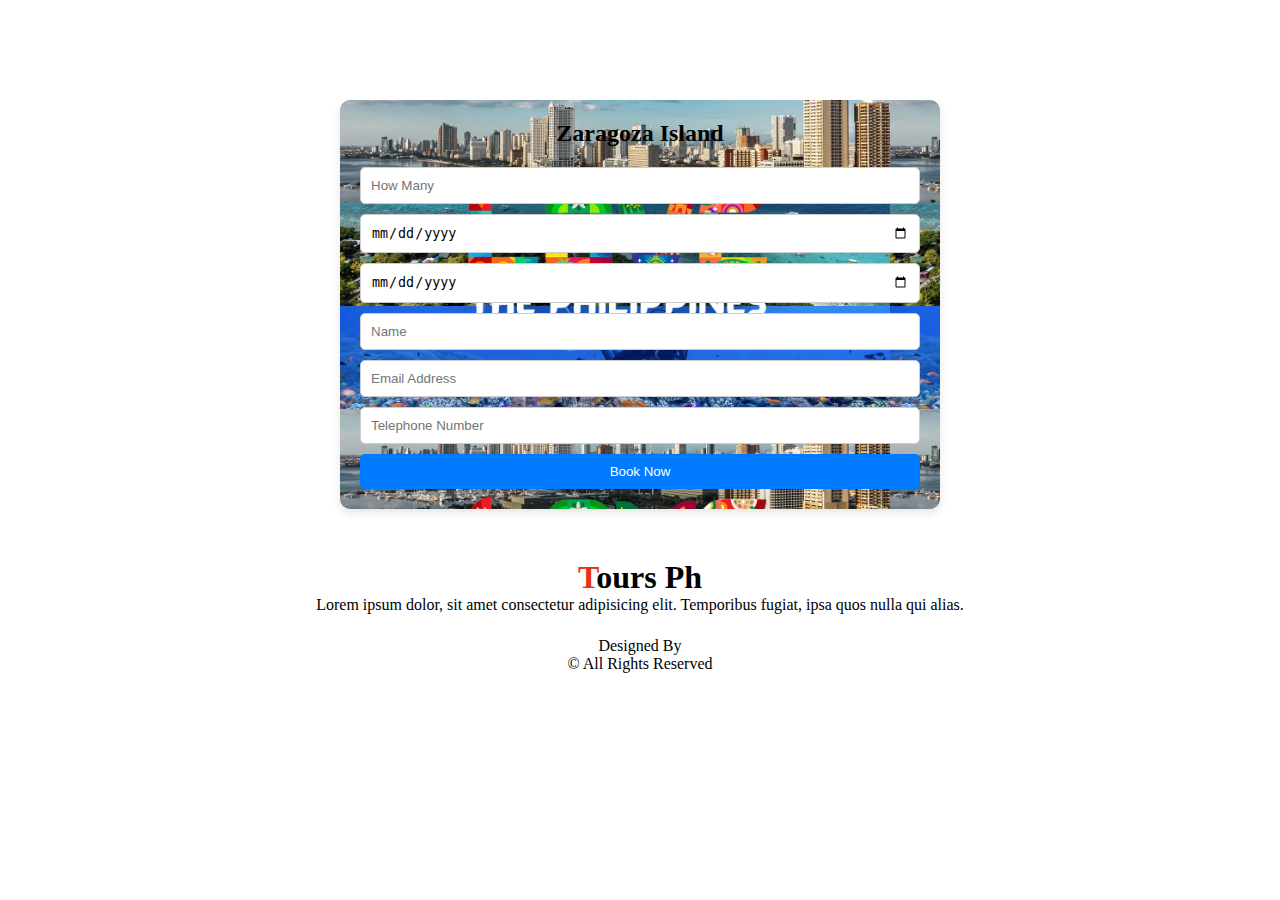
<file: books/badian.html>
<!DOCTYPE html>
<html lang="en">
<head>
    <meta charset="UTF-8">
    <meta name="viewport" content="width=device-width, initial-scale=1.0">
    <title>Book Package</title>
    <link rel="stylesheet" href="books.css">
</head>
<body>

    <section class="book" id="book">
        <div class="container">
            <h2 id="package-name">Zaragoza Island</h2>
            <form action="confirmed.html" method="get"> <!-- Change the action to confirmed.html -->
                <input type="hidden" name="package" value="Zaragoza-Island"> <!-- Hidden input to pass the package name -->
                <input type="text" name="how_many" class="form-control1" placeholder="How Many" id="form-control" required><br>
                <input type="date" name="arrival_date" class="form-control2" placeholder="Arrival Date" id="form-control" required><br>
                <input type="date" name="departure_date" class="form-control3" placeholder="Departure Date" id="form-control" required><br>
                <input type="text" name="name" class="form-control4" placeholder="Name" id="form-control" required><br>
                <input type="email" name="email" class="form-control5" placeholder="Email Address" id="form-control" id="form-control" required><br>
                <input type="tel" name="telephone" class="form-control6" placeholder="Telephone Number" id="form-control" required><br>
                <input type="submit" value="Book Now" class="submit" required>
            </form>
        </div>
    </section>

    <!--This is Footer-->
    <footer id="footer">
        <h1><span>T</span>ours Ph</h1>
        <p>Lorem ipsum dolor, sit amet consectetur adipisicing elit. Temporibus fugiat, ipsa quos nulla qui alias.</p>
        <div class="social-links">
          <i class="fa-brands fa-twitter"></i>
          <i class="fa-brands fa-facebook"></i>
          <i class="fa-brands fa-instagram"></i>
          <i class="fa-brands fa-youtube"></i>
          <i class="fa-brands fa-pinterest-p"></i>
        </div>
        <div class="credit">
          <p>Designed By <a href="#"></a></p>
        </div>
        <div class="copyright">
          <p>&copy; All Rights Reserved</p>
        </div>
    </footer>
      <!--Footer-->
</body>
</html>
</file>
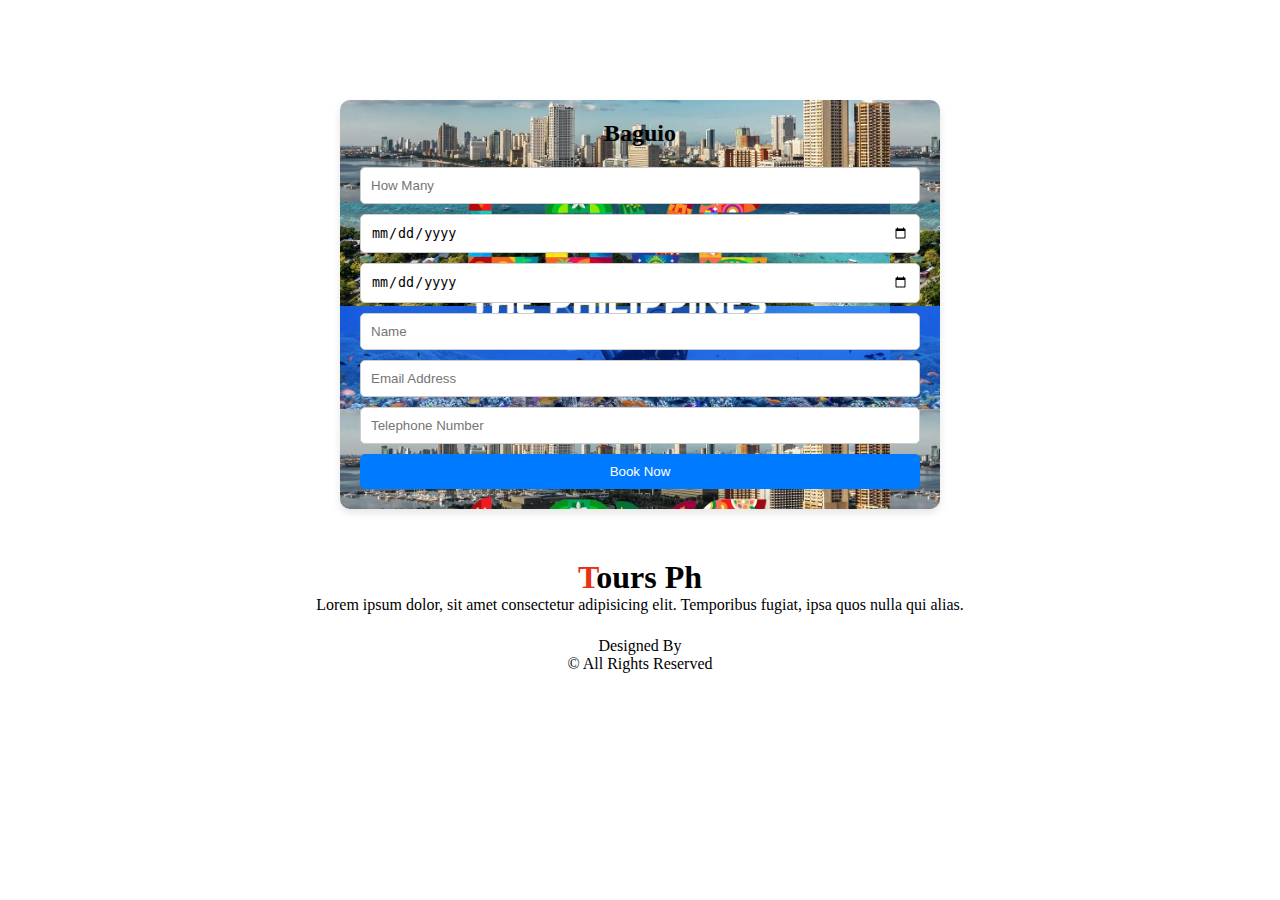
<file: books/baguio.html>
<!DOCTYPE html>
<html lang="en">
<head>
    <meta charset="UTF-8">
    <meta name="viewport" content="width=device-width, initial-scale=1.0">
    <title>Book Package</title>
    <link rel="stylesheet" href="books.css">
</head>
<body>

    <section class="book" id="book">
        <div class="container">
            <h2 id="package-name">Baguio</h2>
            <form action="confirmed.html" method="get"> <!-- Change the action to confirmed.html -->
                <input type="hidden" name="package" value="Baguio"> <!-- Hidden input to pass the package name -->
                <input type="text" name="how_many" class="form-control1" placeholder="How Many" id="form-control" required><br>
                <input type="date" name="arrival_date" class="form-control2" placeholder="Arrival Date" id="form-control" required><br>
                <input type="date" name="departure_date" class="form-control3" placeholder="Departure Date" id="form-control" required><br>
                <input type="text" name="name" class="form-control4" placeholder="Name" id="form-control" required><br>
                <input type="email" name="email" class="form-control5" placeholder="Email Address" id="form-control" id="form-control" required><br>
                <input type="tel" name="telephone" class="form-control6" placeholder="Telephone Number" id="form-control" required><br>
                <input type="submit" value="Book Now" class="submit" required>
            </form>
        </div>
    </section>

    <!--This is Footer-->
    <footer id="footer">
        <h1><span>T</span>ours Ph</h1>
        <p>Lorem ipsum dolor, sit amet consectetur adipisicing elit. Temporibus fugiat, ipsa quos nulla qui alias.</p>
        <div class="social-links">
          <i class="fa-brands fa-twitter"></i>
          <i class="fa-brands fa-facebook"></i>
          <i class="fa-brands fa-instagram"></i>
          <i class="fa-brands fa-youtube"></i>
          <i class="fa-brands fa-pinterest-p"></i>
        </div>
        <div class="credit">
          <p>Designed By <a href="#"></a></p>
        </div>
        <div class="copyright">
          <p>&copy; All Rights Reserved</p>
        </div>
    </footer>
      <!--Footer-->
</body>
</html>
</file>
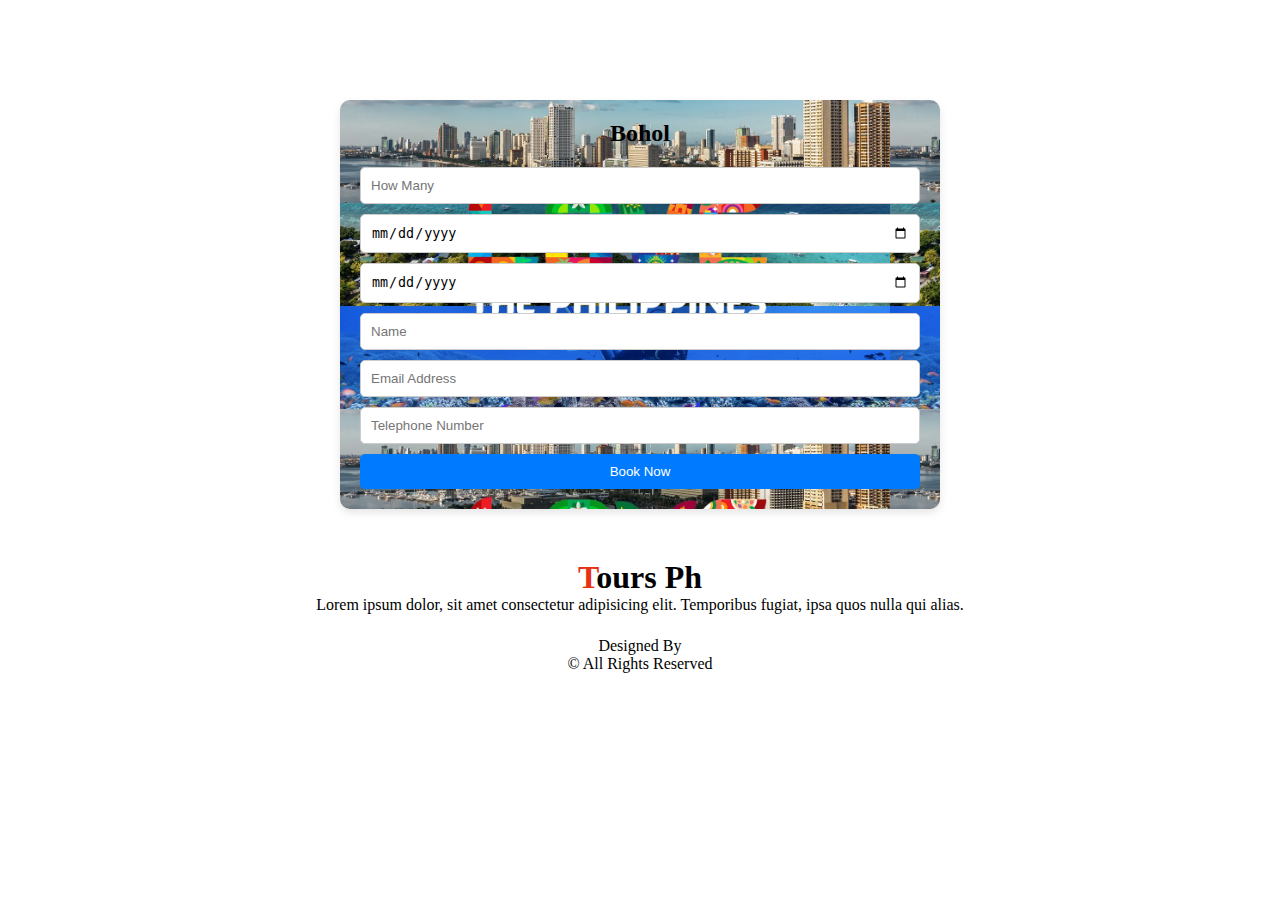
<file: books/bohol.html>
<!DOCTYPE html>
<html lang="en">
<head>
    <meta charset="UTF-8">
    <meta name="viewport" content="width=device-width, initial-scale=1.0">
    <title>Book Package</title>
    <link rel="stylesheet" href="books.css">
</head>
<body>

    <section class="book" id="book">
        <div class="container">
            <h2 id="package-name">Bohol</h2>
            <form action="confirmed.html" method="get"> <!-- Change the action to confirmed.html -->
                <input type="hidden" name="package" value="Bohol"> <!-- Hidden input to pass the package name -->
                <input type="text" name="how_many" class="form-control1" placeholder="How Many" id="form-control" required><br>
                <input type="date" name="arrival_date" class="form-control2" placeholder="Arrival Date" id="form-control" required><br>
                <input type="date" name="departure_date" class="form-control3" placeholder="Departure Date" id="form-control" required><br>
                <input type="text" name="name" class="form-control4" placeholder="Name" id="form-control" required><br>
                <input type="email" name="email" class="form-control5" placeholder="Email Address" id="form-control" id="form-control" required><br>
                <input type="tel" name="telephone" class="form-control6" placeholder="Telephone Number" id="form-control" required><br>
                <input type="submit" value="Book Now" class="submit" required>
            </form>
        </div>
    </section>

    <!--This is Footer-->
    <footer id="footer">
        <h1><span>T</span>ours Ph</h1>
        <p>Lorem ipsum dolor, sit amet consectetur adipisicing elit. Temporibus fugiat, ipsa quos nulla qui alias.</p>
        <div class="social-links">
          <i class="fa-brands fa-twitter"></i>
          <i class="fa-brands fa-facebook"></i>
          <i class="fa-brands fa-instagram"></i>
          <i class="fa-brands fa-youtube"></i>
          <i class="fa-brands fa-pinterest-p"></i>
        </div>
        <div class="credit">
          <p>Designed By <a href="#"></a></p>
        </div>
        <div class="copyright">
          <p>&copy; All Rights Reserved</p>
        </div>
    </footer>
      <!--Footer-->
</body>
</html>
</file>
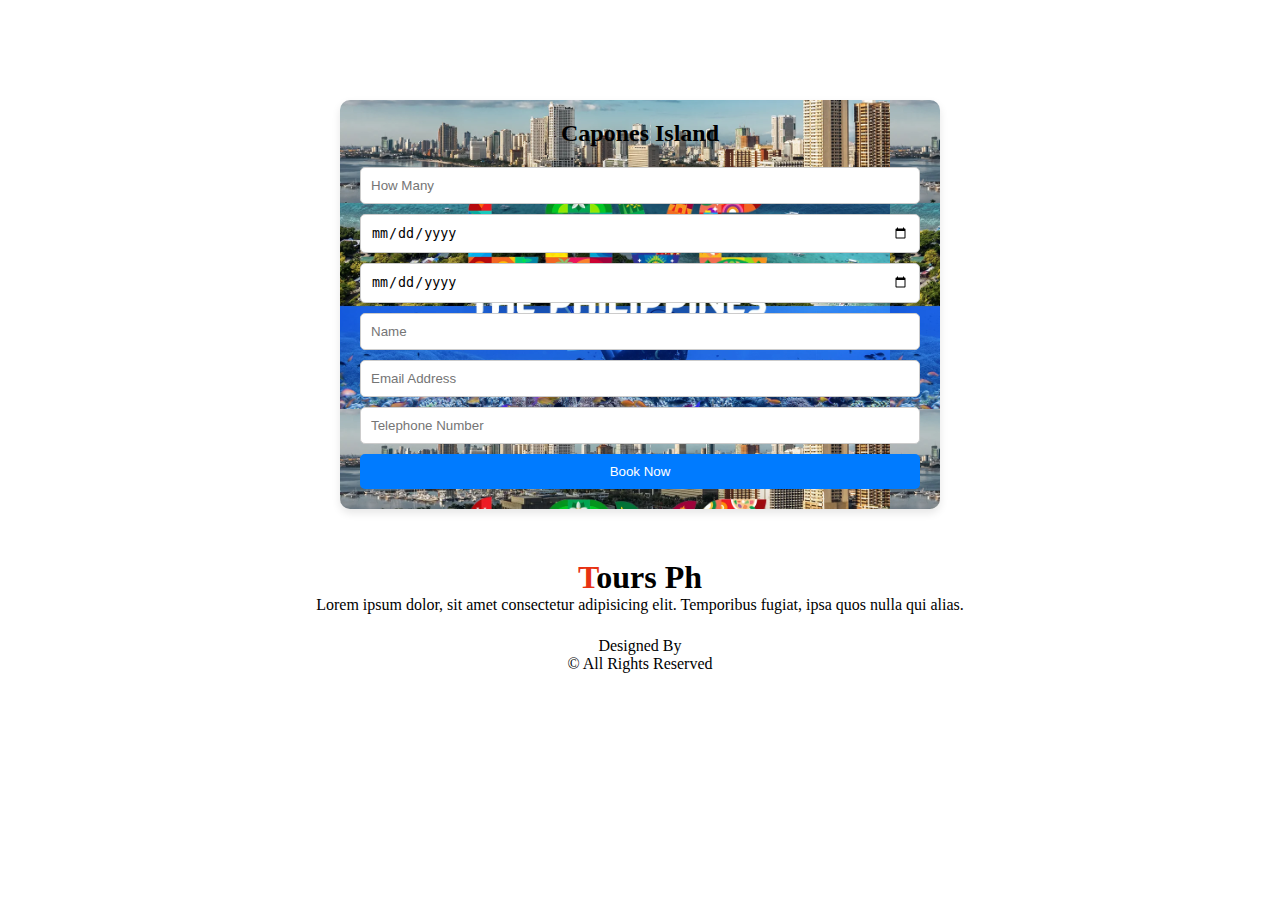
<file: books/capones.html>
<!DOCTYPE html>
<html lang="en">
<head>
    <meta charset="UTF-8">
    <meta name="viewport" content="width=device-width, initial-scale=1.0">
    <title>Book Package</title>
    <link rel="stylesheet" href="books.css">
</head>
<body>

    <section class="book" id="book">
        <div class="container">
            <h2 id="package-name">Capones Island</h2>
            <form action="confirmed.html" method="get"> <!-- Change the action to confirmed.html -->
                <input type="hidden" name="package" value="Capones-Island"> <!-- Hidden input to pass the package name -->
                <input type="text" name="how_many" class="form-control1" placeholder="How Many" id="form-control" required><br>
                <input type="date" name="arrival_date" class="form-control2" placeholder="Arrival Date" id="form-control" required><br>
                <input type="date" name="departure_date" class="form-control3" placeholder="Departure Date" id="form-control" required><br>
                <input type="text" name="name" class="form-control4" placeholder="Name" id="form-control" required><br>
                <input type="email" name="email" class="form-control5" placeholder="Email Address" id="form-control" id="form-control" required><br>
                <input type="tel" name="telephone" class="form-control6" placeholder="Telephone Number" id="form-control" required><br>
                <input type="submit" value="Book Now" class="submit" required>
            </form>
        </div>
    </section>

   <!--This is Footer-->
   <footer id="footer">
    <h1><span>T</span>ours Ph</h1>
    <p>Lorem ipsum dolor, sit amet consectetur adipisicing elit. Temporibus fugiat, ipsa quos nulla qui alias.</p>
    <div class="social-links">
      <i class="fa-brands fa-twitter"></i>
      <i class="fa-brands fa-facebook"></i>
      <i class="fa-brands fa-instagram"></i>
      <i class="fa-brands fa-youtube"></i>
      <i class="fa-brands fa-pinterest-p"></i>
    </div>
    <div class="credit">
      <p>Designed By <a href="#"></a></p>
    </div>
    <div class="copyright">
      <p>&copy; All Rights Reserved</p>
    </div>
</footer>
  <!--Footer-->
</body>
</html>
</file>
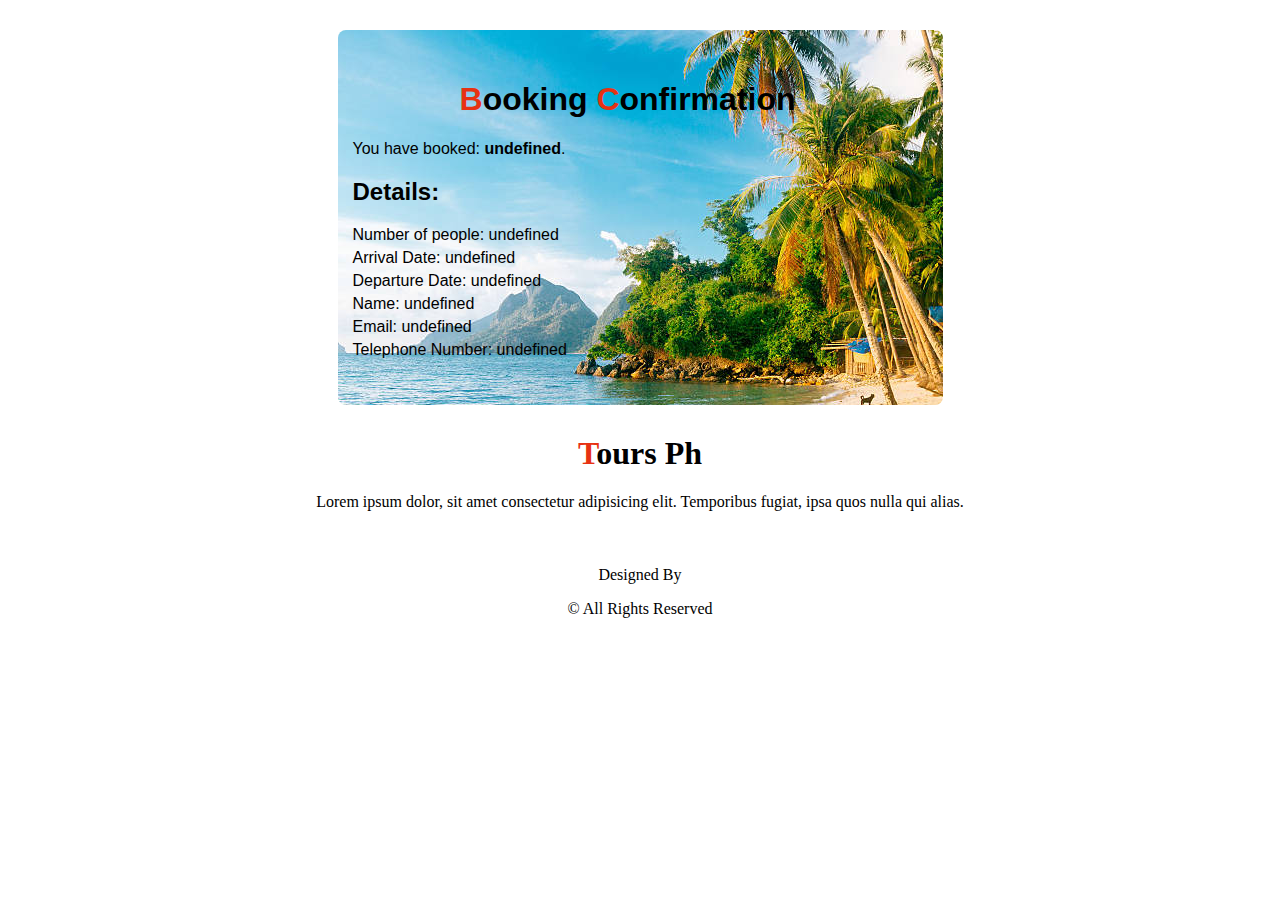
<file: books/confirmed.html>
<!DOCTYPE html>
<html lang="en">
    <!DOCTYPE html>
    <html lang="en">
    <head>
        <meta charset="UTF-8">
        <meta name="viewport" content="width=device-width, initial-scale=1.0">
        <title>Booking Confirmation</title>
        <link rel="stylesheet" href="confirmed.css">
    </head>
    <body>
    
        <!-- This is where the booking details will be displayed -->
        <div id="booking-details">
            <!-- Details will be displayed here -->
        </div>
    
        <script>
            // Function to retrieve query parameters from URL
            function getQueryVariable(variable) {
                const query = window.location.search.substring(1);
                const vars = query.split('&');
                for (let i = 0; i < vars.length; i++) {
                    const pair = vars[i].split('=');
                    if (decodeURIComponent(pair[0]) === variable) {
                        return decodeURIComponent(pair[1]);
                    }
                }
                console.error('Query variable %s not found', variable);
            }
    
            // Function to display booking details
            function displayBookingDetails() {
                const package = getQueryVariable('package'); // Corrected to 'package'
                const howMany = getQueryVariable('how_many');
                const arrivalDate = getQueryVariable('arrival_date');
                const departureDate = getQueryVariable('departure_date');
                const name = getQueryVariable('name');
                const email = getQueryVariable('email');
                const telephone = getQueryVariable('telephone');
    
                const bookingDetailsDiv = document.getElementById('booking-details');
                bookingDetailsDiv.innerHTML = `
                    <h1><span>B</span>ooking <span>C</span>onfirmation</h1>
                    <p>You have booked: <strong>${package}</strong>.</p>
                    <h2>Details:</h2>
                    <ul>
                        <li>Number of people: ${howMany}</li>
                        <li>Arrival Date: ${arrivalDate}</li>
                        <li>Departure Date: ${departureDate}</li>
                        <li>Name: ${name}</li>
                        <li>Email: ${email}</li>
                        <li>Telephone Number: ${telephone}</li>
                    </ul>
                `;
            }
    
            // Call the function to display booking details when the page loads
            displayBookingDetails();
        </script>
    
        <!--This is Footer-->
        <footer id="footer">
            <h1><span>T</span>ours Ph</h1>
            <p>Lorem ipsum dolor, sit amet consectetur adipisicing elit. Temporibus fugiat, ipsa quos nulla qui alias.</p>
            <div class="social-links">
              <i class="fa-brands fa-twitter"></i>
              <i class="fa-brands fa-facebook"></i>
              <i class="fa-brands fa-instagram"></i>
              <i class="fa-brands fa-youtube"></i>
              <i class="fa-brands fa-pinterest-p"></i>
            </div>
            <div class="credit">
              <p>Designed By <a href="#"></a></p>
            </div>
            <div class="copyright">
              <p>&copy; All Rights Reserved</p>
            </div>
        </footer>
        <!--Footer-->
    
    </body>
    </html>
</file>
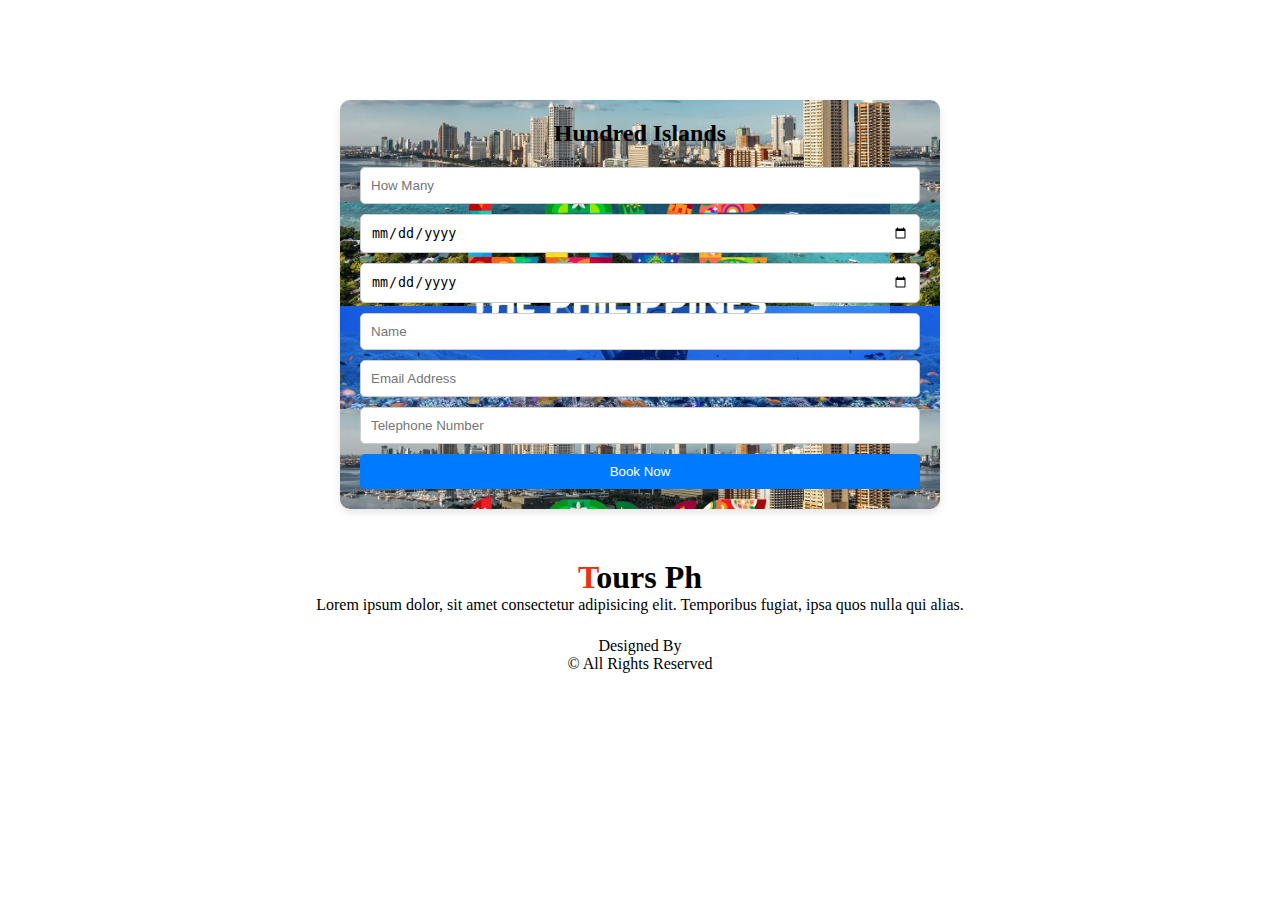
<file: books/hundred.html>
<!DOCTYPE html>
<html lang="en">
<head>
    <meta charset="UTF-8">
    <meta name="viewport" content="width=device-width, initial-scale=1.0">
    <title>Book Package</title>
    <link rel="stylesheet" href="books.css">
</head>
<body>

    <section class="book" id="book">
        <div class="container">
            <h2 id="package-name">Hundred Islands</h2>
            <form action="confirmed.html" method="get"> <!-- Change the action to confirmed.html -->
                <input type="hidden" name="package" value="Hundred-Islands"> <!-- Hidden input to pass the package name -->
                <input type="text" name="how_many" class="form-control1" placeholder="How Many" id="form-control" required><br>
                <input type="date" name="arrival_date" class="form-control2" placeholder="Arrival Date" id="form-control" required><br>
                <input type="date" name="departure_date" class="form-control3" placeholder="Departure Date" id="form-control" required><br>
                <input type="text" name="name" class="form-control4" placeholder="Name" id="form-control" required><br>
                <input type="email" name="email" class="form-control5" placeholder="Email Address" id="form-control" id="form-control" required><br>
                <input type="tel" name="telephone" class="form-control6" placeholder="Telephone Number" id="form-control" required><br>
                <input type="submit" value="Book Now" class="submit" required>
            </form>
        </div>
    </section>

    <!--This is Footer-->
    <footer id="footer">
        <h1><span>T</span>ours Ph</h1>
        <p>Lorem ipsum dolor, sit amet consectetur adipisicing elit. Temporibus fugiat, ipsa quos nulla qui alias.</p>
        <div class="social-links">
          <i class="fa-brands fa-twitter"></i>
          <i class="fa-brands fa-facebook"></i>
          <i class="fa-brands fa-instagram"></i>
          <i class="fa-brands fa-youtube"></i>
          <i class="fa-brands fa-pinterest-p"></i>
        </div>
        <div class="credit">
          <p>Designed By <a href="#"></a></p>
        </div>
        <div class="copyright">
          <p>&copy; All Rights Reserved</p>
        </div>
    </footer>
      <!--Footer-->
</body>
</html>
</file>
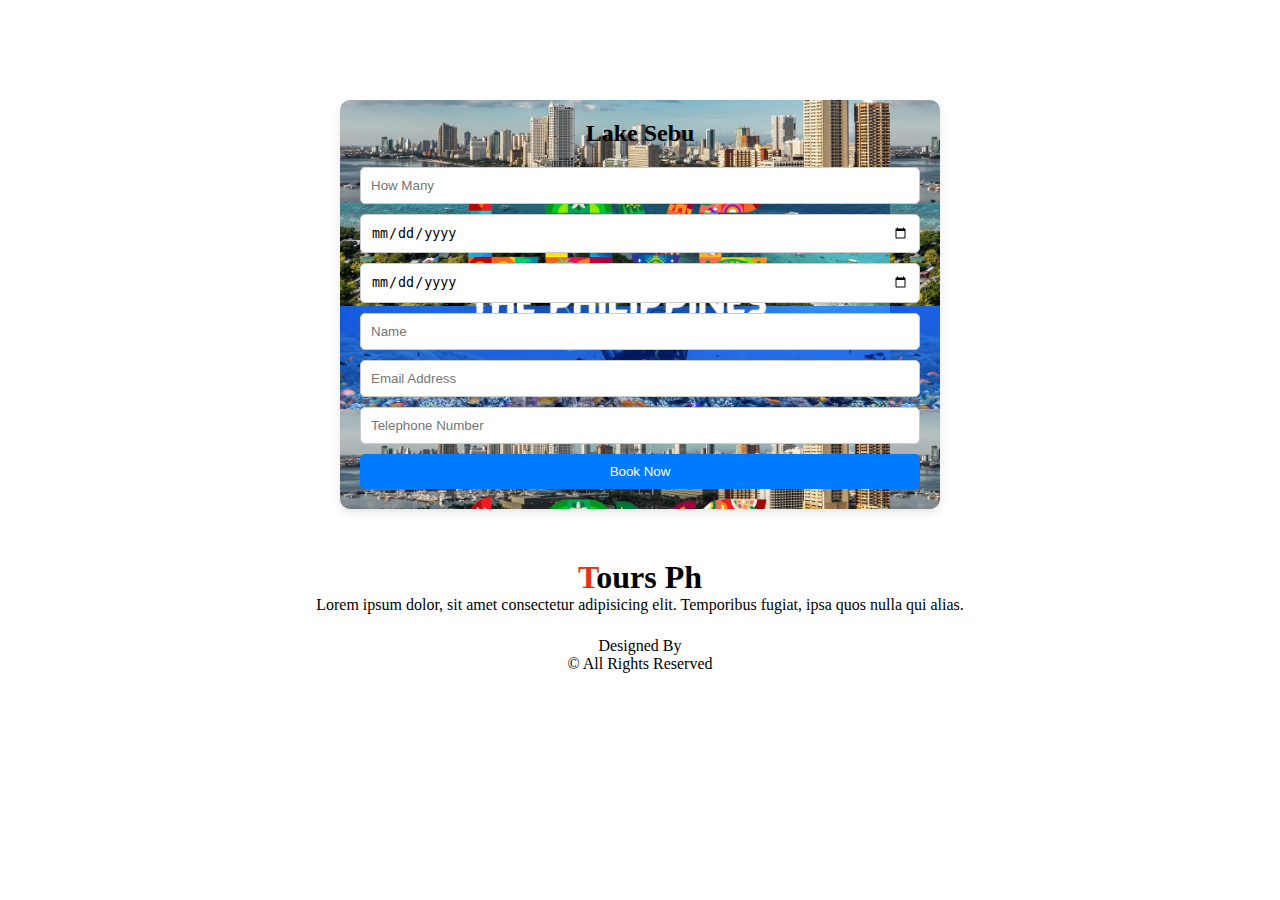
<file: books/lake.html>
<!DOCTYPE html>
<html lang="en">
<head>
    <meta charset="UTF-8">
    <meta name="viewport" content="width=device-width, initial-scale=1.0">
    <title>Book Package</title>
    <link rel="stylesheet" href="books.css">
</head>
<body>

    <section class="book" id="book">
        <div class="container">
            <h2 id="package-name">Lake Sebu</h2>
            <form action="confirmed.html" method="get"> <!-- Change the action to confirmed.html -->
                <input type="hidden" name="package" value="Lake-Sebu"> <!-- Hidden input to pass the package name -->
                <input type="text" name="how_many" class="form-control1" placeholder="How Many" id="form-control" required><br>
                <input type="date" name="arrival_date" class="form-control2" placeholder="Arrival Date" id="form-control" required><br>
                <input type="date" name="departure_date" class="form-control3" placeholder="Departure Date" id="form-control" required><br>
                <input type="text" name="name" class="form-control4" placeholder="Name" id="form-control" required><br>
                <input type="email" name="email" class="form-control5" placeholder="Email Address" id="form-control" id="form-control" required><br>
                <input type="tel" name="telephone" class="form-control6" placeholder="Telephone Number" id="form-control" required><br>
                <input type="submit" value="Book Now" class="submit" required>
            </form>
        </div>
    </section>

    <!--This is Footer-->
    <footer id="footer">
        <h1><span>T</span>ours Ph</h1>
        <p>Lorem ipsum dolor, sit amet consectetur adipisicing elit. Temporibus fugiat, ipsa quos nulla qui alias.</p>
        <div class="social-links">
          <i class="fa-brands fa-twitter"></i>
          <i class="fa-brands fa-facebook"></i>
          <i class="fa-brands fa-instagram"></i>
          <i class="fa-brands fa-youtube"></i>
          <i class="fa-brands fa-pinterest-p"></i>
        </div>
        <div class="credit">
          <p>Designed By <a href="#"></a></p>
        </div>
        <div class="copyright">
          <p>&copy; All Rights Reserved</p>
        </div>
    </footer>
      <!--Footer-->
</body>
</html>
</file>
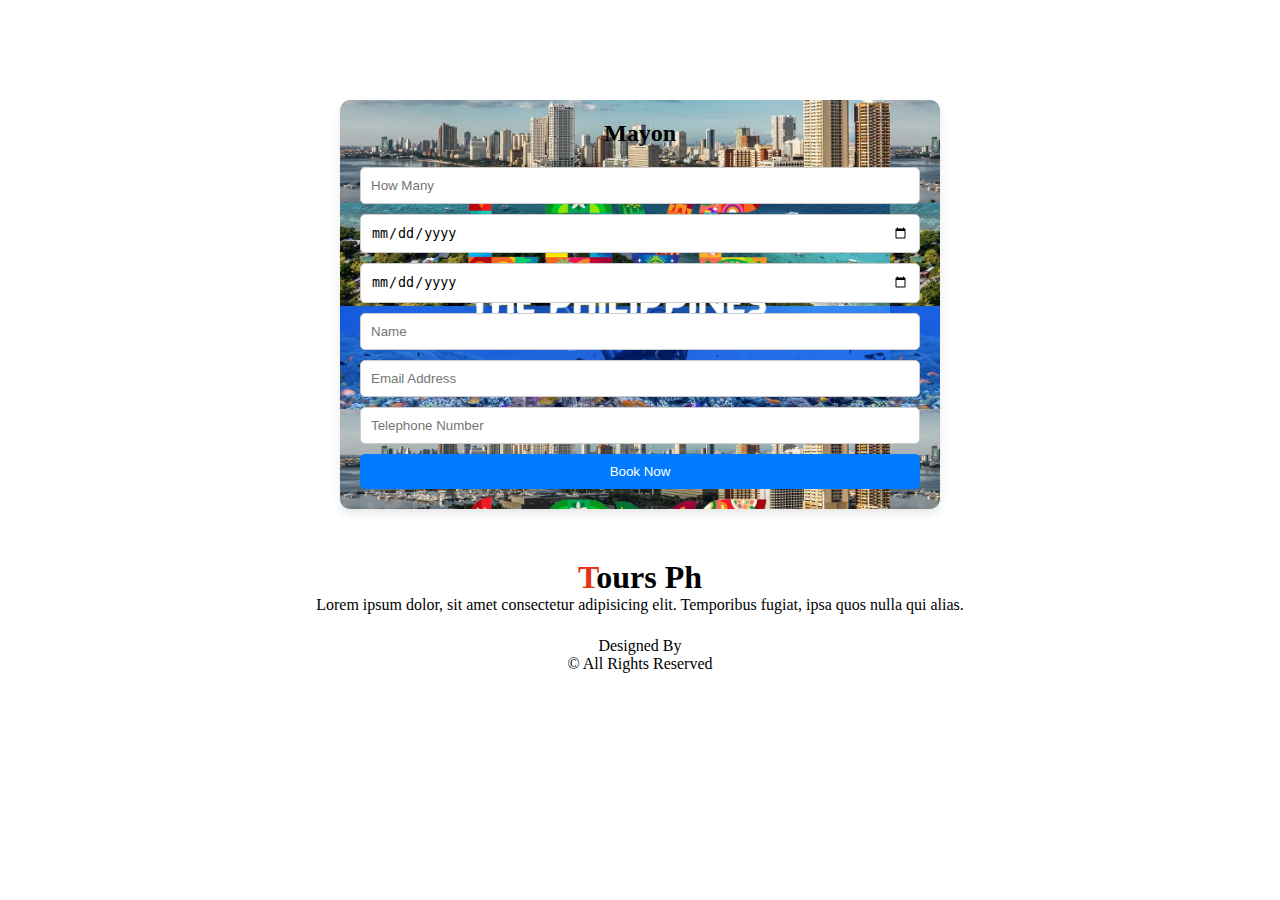
<file: books/mayon.html>
<!DOCTYPE html>
<html lang="en">
<head>
    <meta charset="UTF-8">
    <meta name="viewport" content="width=device-width, initial-scale=1.0">
    <title>Book Package</title>
    <link rel="stylesheet" href="books.css">
</head>
<body>

    <section class="book" id="book">
        <div class="container">
            <h2 id="package-name">Mayon</h2>
            <form action="confirmed.html" method="get"> <!-- Change the action to confirmed.html -->
                <input type="hidden" name="package" value="Mayon"> <!-- Hidden input to pass the package name -->
                <input type="text" name="how_many" class="form-control1" placeholder="How Many" id="form-control" required><br>
                <input type="date" name="arrival_date" class="form-control2" placeholder="Arrival Date" id="form-control" required><br>
                <input type="date" name="departure_date" class="form-control3" placeholder="Departure Date" id="form-control" required><br>
                <input type="text" name="name" class="form-control4" placeholder="Name" id="form-control" required><br>
                <input type="email" name="email" class="form-control5" placeholder="Email Address" id="form-control" id="form-control" required><br>
                <input type="tel" name="telephone" class="form-control6" placeholder="Telephone Number" id="form-control" required><br>
                <input type="submit" value="Book Now" class="submit" required>
            </form>
        </div>
    </section>

    <!--This is Footer-->
    <footer id="footer">
        <h1><span>T</span>ours Ph</h1>
        <p>Lorem ipsum dolor, sit amet consectetur adipisicing elit. Temporibus fugiat, ipsa quos nulla qui alias.</p>
        <div class="social-links">
          <i class="fa-brands fa-twitter"></i>
          <i class="fa-brands fa-facebook"></i>
          <i class="fa-brands fa-instagram"></i>
          <i class="fa-brands fa-youtube"></i>
          <i class="fa-brands fa-pinterest-p"></i>
        </div>
        <div class="credit">
          <p>Designed By <a href="#"></a></p>
        </div>
        <div class="copyright">
          <p>&copy; All Rights Reserved</p>
        </div>
    </footer>
      <!--Footer-->
</body>
</html>
</file>
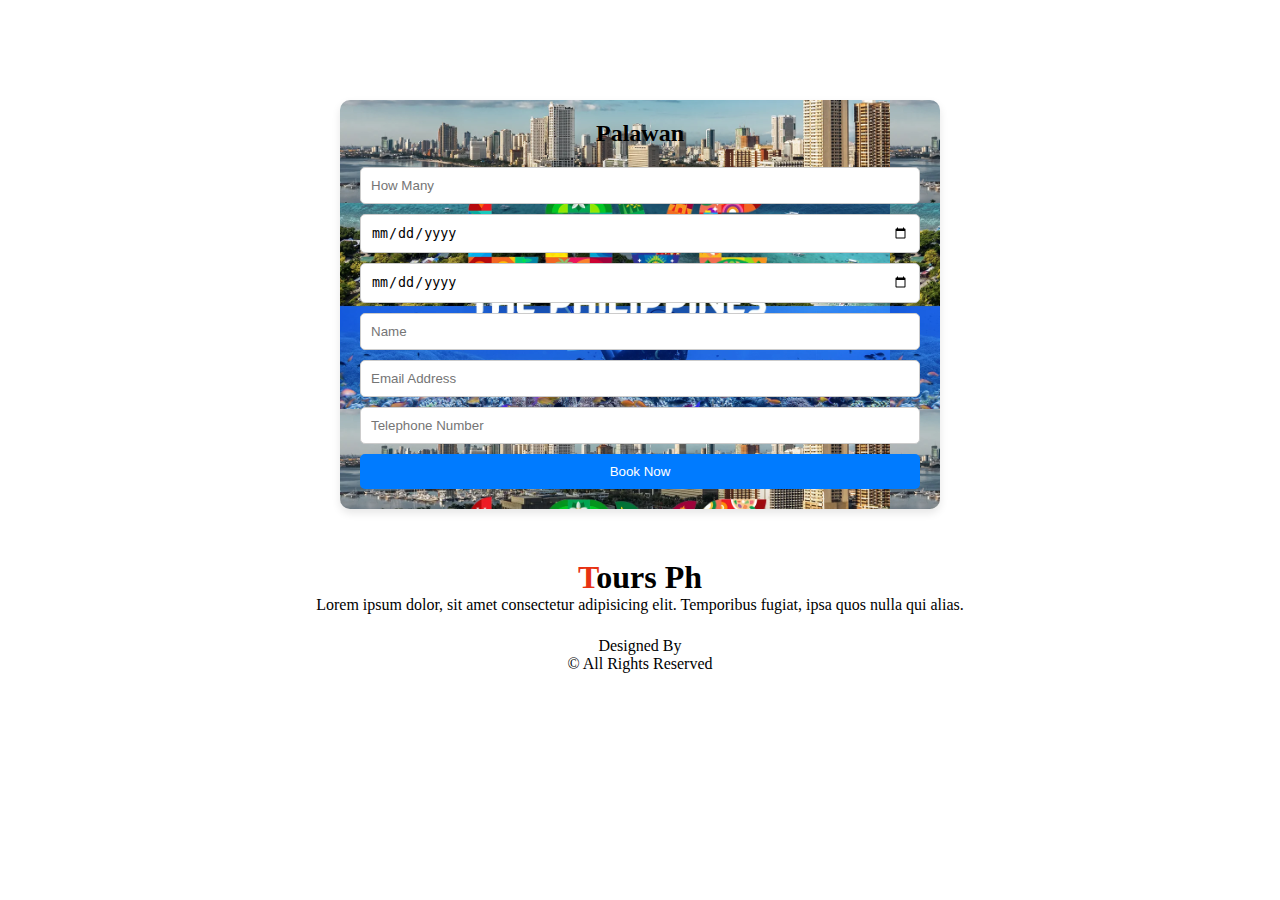
<file: books/palawan.html>
<!DOCTYPE html>
<html lang="en">
<head>
    <meta charset="UTF-8">
    <meta name="viewport" content="width=device-width, initial-scale=1.0">
    <title>Book Package</title>
    <link rel="stylesheet" href="books.css">
</head>
<body>

    <section class="book" id="book">
        <div class="container">
            <h2 id="package-name">Palawan</h2>
            <form action="confirmed.html" method="get"> <!-- Change the action to confirmed.html -->
                <input type="hidden" name="package" value="Palawan"> <!-- Hidden input to pass the package name -->
                <input type="text" name="how_many" class="form-control1" placeholder="How Many" id="form-control" required><br>
                <input type="date" name="arrival_date" class="form-control2" placeholder="Arrival Date" id="form-control" required><br>
                <input type="date" name="departure_date" class="form-control3" placeholder="Departure Date" id="form-control" required><br>
                <input type="text" name="name" class="form-control4" placeholder="Name" id="form-control" required><br>
                <input type="email" name="email" class="form-control5" placeholder="Email Address" id="form-control" id="form-control" required><br>
                <input type="tel" name="telephone" class="form-control6" placeholder="Telephone Number" id="form-control" required><br>
                <input type="submit" value="Book Now" class="submit" required>
            </form>
        </div>
    </section>

 
        


    <!--This is Footer-->
    <footer id="footer">
        <h1><span>T</span>ours Ph</h1>
        <p>Lorem ipsum dolor, sit amet consectetur adipisicing elit. Temporibus fugiat, ipsa quos nulla qui alias.</p>
        <div class="social-links">
          <i class="fa-brands fa-twitter"></i>
          <i class="fa-brands fa-facebook"></i>
          <i class="fa-brands fa-instagram"></i>
          <i class="fa-brands fa-youtube"></i>
          <i class="fa-brands fa-pinterest-p"></i>
        </div>
        <div class="credit">
          <p>Designed By <a href="#"></a></p>
        </div>
        <div class="copyright">
          <p>&copy; All Rights Reserved</p>
        </div>
    </footer>
      <!--Footer-->
      <script src="books.js"></script>
</body>
</html>
</file>
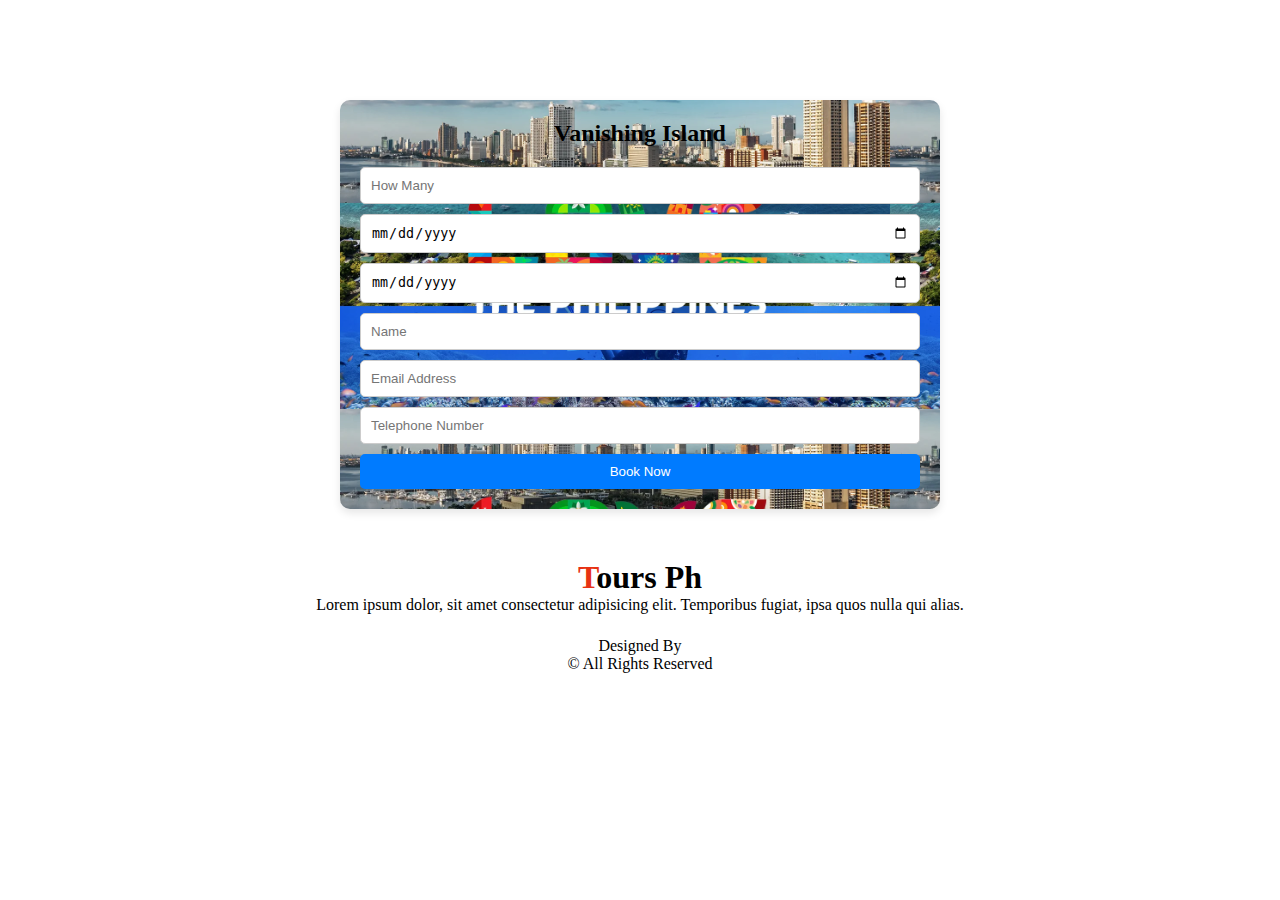
<file: books/vanish.html>
<!DOCTYPE html>
<html lang="en">
<head>
    <meta charset="UTF-8">
    <meta name="viewport" content="width=device-width, initial-scale=1.0">
    <title>Book Package</title>
    <link rel="stylesheet" href="books.css">
</head>
<body>

    <section class="book" id="book">
        <div class="container">
            <h2 id="package-name">Vanishing Island</h2>
            <form action="confirmed.html" method="get"> <!-- Change the action to confirmed.html -->
                <input type="hidden" name="package" value="Vanishing-Island"> <!-- Hidden input to pass the package name -->
                <input type="text" name="how_many" class="form-control1" placeholder="How Many" id="form-control" required><br>
                <input type="date" name="arrival_date" class="form-control2" placeholder="Arrival Date" id="form-control" required><br>
                <input type="date" name="departure_date" class="form-control3" placeholder="Departure Date" id="form-control" required><br>
                <input type="text" name="name" class="form-control4" placeholder="Name" id="form-control" required><br>
                <input type="email" name="email" class="form-control5" placeholder="Email Address" id="form-control" id="form-control" required><br>
                <input type="tel" name="telephone" class="form-control6" placeholder="Telephone Number" id="form-control" required><br>
                <input type="submit" value="Book Now" class="submit" required>
            </form>
        </div>
    </section>

    <!--This is Footer-->
    <footer id="footer">
        <h1><span>T</span>ours Ph</h1>
        <p>Lorem ipsum dolor, sit amet consectetur adipisicing elit. Temporibus fugiat, ipsa quos nulla qui alias.</p>
        <div class="social-links">
          <i class="fa-brands fa-twitter"></i>
          <i class="fa-brands fa-facebook"></i>
          <i class="fa-brands fa-instagram"></i>
          <i class="fa-brands fa-youtube"></i>
          <i class="fa-brands fa-pinterest-p"></i>
        </div>
        <div class="credit">
          <p>Designed By <a href="#"></a></p>
        </div>
        <div class="copyright">
          <p>&copy; All Rights Reserved</p>
        </div>
    </footer>
      <!--Footer-->
</body>
</html>
</file>
<file: books/confirmed.css>
/* Style for the booking details */
#booking-details {
    margin: 30px auto;
    max-width: 550px;
    max-height: 900px;
    background-image:url(../image/elnido.webp);
    padding-right: 40px;
    padding-left: 15px;
    padding-top: 30px;
    padding-bottom: 30px;
    border-radius: 8px;
    box-shadow:transparent;
    font-family: Arial, Helvetica, sans-serif;

}

#booking-details h1 {
    text-align: center;
    color: solid black;
}

#booking-details strong {
    font-weight: bold;
}

#booking-details ul {
    list-style-type: none;
    padding: 0;
}

#booking-details ul li {
    margin-bottom: 5px;
    font-size: 16px;
}

span{
    color: #e73213;
}

#footer{
    width: 100%;
    text-align: center;
    background: transparent;
    
}
#footer h1{
    font-weight: 600;
    text-shadow: 0px 0px 1px  solid black;
}
#footer h1 span{
    color: #e73213;
}
.social-links i{
    padding: 10px;
    border-radius: 5px;
    font-size: 20px;
    background: transparent;
    color: white;
    margin-left: 10px;
 
    transition: 0.5s ease;
    cursor: pointer;
}
.social-links i:hover{
    background: #e73213;
}
/* Footer End */
</file>
<file: books/books.css>
/* CSS for books.css */

/* Reset default margin and padding */
* {
  margin: 0;
  padding: 0;
  box-sizing: border-box;
}

/* Ensure the body takes up the whole viewport */
body {
  margin: 0;
  padding: 0;
}

/* Style the container to center the form */
.container {
  max-width: 600px;
  margin: 50px auto;
  padding: 20px;
  background-color: #f4f4f4;
  border-radius: 10px;
  box-shadow: 0 4px 8px rgba(0, 0, 0, 0.1);
  position: relative; /* Add relative positioning */
}

/* Style the form inputs */
#form-control {
  width: 100%;
  padding: 10px;
  margin-bottom: 10px;
  border: 1px solid #ccc;
  border-radius: 5px;
}

/* Style the submit button */
.submit {
  width: 100%;
  padding: 10px;
  background-color: #007bff;
  color: #fff;
  border: none;
  border-radius: 5px;
  cursor: pointer;
}

/* Style the heading */
h2 {
  text-align: center;
  margin-bottom: 20px;
}

/* Style the image */
img {
  width: 100%;
  height: auto;
  display: block;
  border-radius: 10px; /* Rounded corners */
}

/* Style the form container */
#book {
  padding-top: 50px; /* Adjust as needed to position the form vertically */
}

.container{
  background-image: url(../image/download.jpg);
}

/*footer*/
#footer{
  width: 100%;
  text-align: center;
  background: transparent;
  
}
#footer h1{
  font-weight: 600;
  text-shadow: 0px 0px 1px  solid black;
}
#footer h1 span{
  color: #e73213;
}
.social-links i{
  padding: 10px;
  border-radius: 5px;
  font-size: 20px;
  background: transparent;
  color: white;
  margin-left: 10px;

  transition: 0.5s ease;
  cursor: pointer;
}
.social-links i:hover{
  background: #e73213;
}
/* Footer End */
</file>
